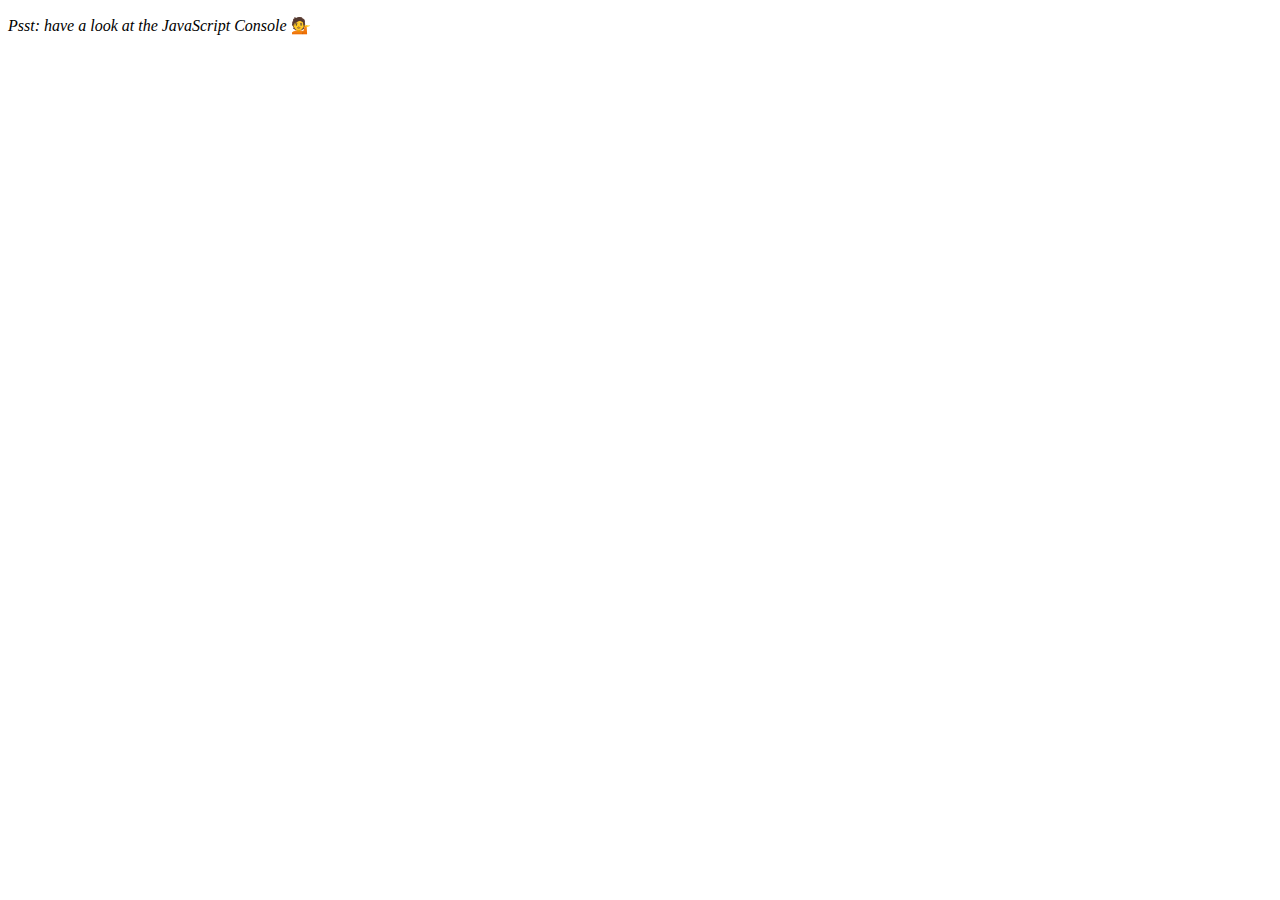
<file: JsChallenge4Array/index.html>
<!DOCTYPE html>
<html lang="en">
<head>
  <meta charset="UTF-8">
  <title>Array Cardio 💪</title>
</head>
<body>
  <p><em>Psst: have a look at the JavaScript Console</em> 💁</p>
  <script>
    // Get your shorts on - this is an array workout!
    // ## Array Cardio Day 1

    // Some data we can work with

    const inventors = [
      { first: 'Albert', last: 'Einstein', year: 1879, passed: 1955 },
      { first: 'Isaac', last: 'Newton', year: 1643, passed: 1727 },
      { first: 'Galileo', last: 'Galilei', year: 1564, passed: 1642 },
      { first: 'Marie', last: 'Curie', year: 1867, passed: 1934 },
      { first: 'Johannes', last: 'Kepler', year: 1571, passed: 1630 },
      { first: 'Nicolaus', last: 'Copernicus', year: 1473, passed: 1543 },
      { first: 'Max', last: 'Planck', year: 1858, passed: 1947 },
      { first: 'Katherine', last: 'Blodgett', year: 1898, passed: 1979 },
      { first: 'Ada', last: 'Lovelace', year: 1815, passed: 1852 },
      { first: 'Sarah E.', last: 'Goode', year: 1855, passed: 1905 },
      { first: 'Lise', last: 'Meitner', year: 1878, passed: 1968 },
      { first: 'Hanna', last: 'Hammarström', year: 1829, passed: 1909 }
    ];

    const people = [
      'Bernhard, Sandra', 'Bethea, Erin', 'Becker, Carl', 'Bentsen, Lloyd', 'Beckett, Samuel', 'Blake, William', 'Berger, Ric', 'Beddoes, Mick', 'Beethoven, Ludwig',
      'Belloc, Hilaire', 'Begin, Menachem', 'Bellow, Saul', 'Benchley, Robert', 'Blair, Robert', 'Benenson, Peter', 'Benjamin, Walter', 'Berlin, Irving',
      'Benn, Tony', 'Benson, Leana', 'Bent, Silas', 'Berle, Milton', 'Berry, Halle', 'Biko, Steve', 'Beck, Glenn', 'Bergman, Ingmar', 'Black, Elk', 'Berio, Luciano',
      'Berne, Eric', 'Berra, Yogi', 'Berry, Wendell', 'Bevan, Aneurin', 'Ben-Gurion, David', 'Bevel, Ken', 'Biden, Joseph', 'Bennington, Chester', 'Bierce, Ambrose',
      'Billings, Josh', 'Birrell, Augustine', 'Blair, Tony', 'Beecher, Henry', 'Biondo, Frank'
    ];
    
    // Array.prototype.filter()
    // 1. Filter the list of inventors for those who were born in the 1500's
    
    const older = inventors.filter(human => Math.floor(human.year/100) == 15 );
    console.table(older);
    // Array.prototype.map()
    // 2. Give us an array of the inventors first and last names
    const fullName = inventors.map(human => human.first +" "+ human.last);
    console.table(fullName);
    // Array.prototype.sort()
    // 3. Sort the inventors by birthdate, oldest to youngest
    const sorting = inventors.sort((a, b) => a.year > b.year ? 1 : -1);
    console.table(sorting);
    // Array.prototype.reduce()
    // 4. How many years did all the inventors live all together?
    const totalYears = inventors.reduce((total, inventor) => {
      return total + (inventor.passed - inventor.year);
    }, 0);

    console.table( `Total Years:${totalYears}`);

    // 5. Sort the inventors by years lived
    const lived = inventors.sort((a, b) => a.passed-a.year > b.passed-b.year ? 1 : -1);
    console.table(lived);



    // 6. create a list of Boulevards in Paris that contain 'de' anywhere in the name
    // https://en.wikipedia.org/wiki/Category:Boulevards_in_Paris
 

    // 7. sort Exercise
    // Sort the people alphabetically by last name
    const alphaPple = people.sort((a, b) => {
      const aLast = a.split(', ')[0];
      const bLast = b.split(', ')[0];
      return aLast < bLast ? 1 : -1;
    })
    console.log(alphaPple);
    // 8. Reduce Exercise
    // Sum up the instances of each of these
    const data = ['car', 'car', 'truck', 'truck', 'bike', 'walk', 'car', 'van', 'bike', 'walk', 'car', 'van', 'car', 'truck' ];
    const sumUp = data.reduce((total, vehicle) => {
      return total +" "+ vehicle;
    });
    console.log(sumUp);
    
  </script>
</body>
</html>
</file>
